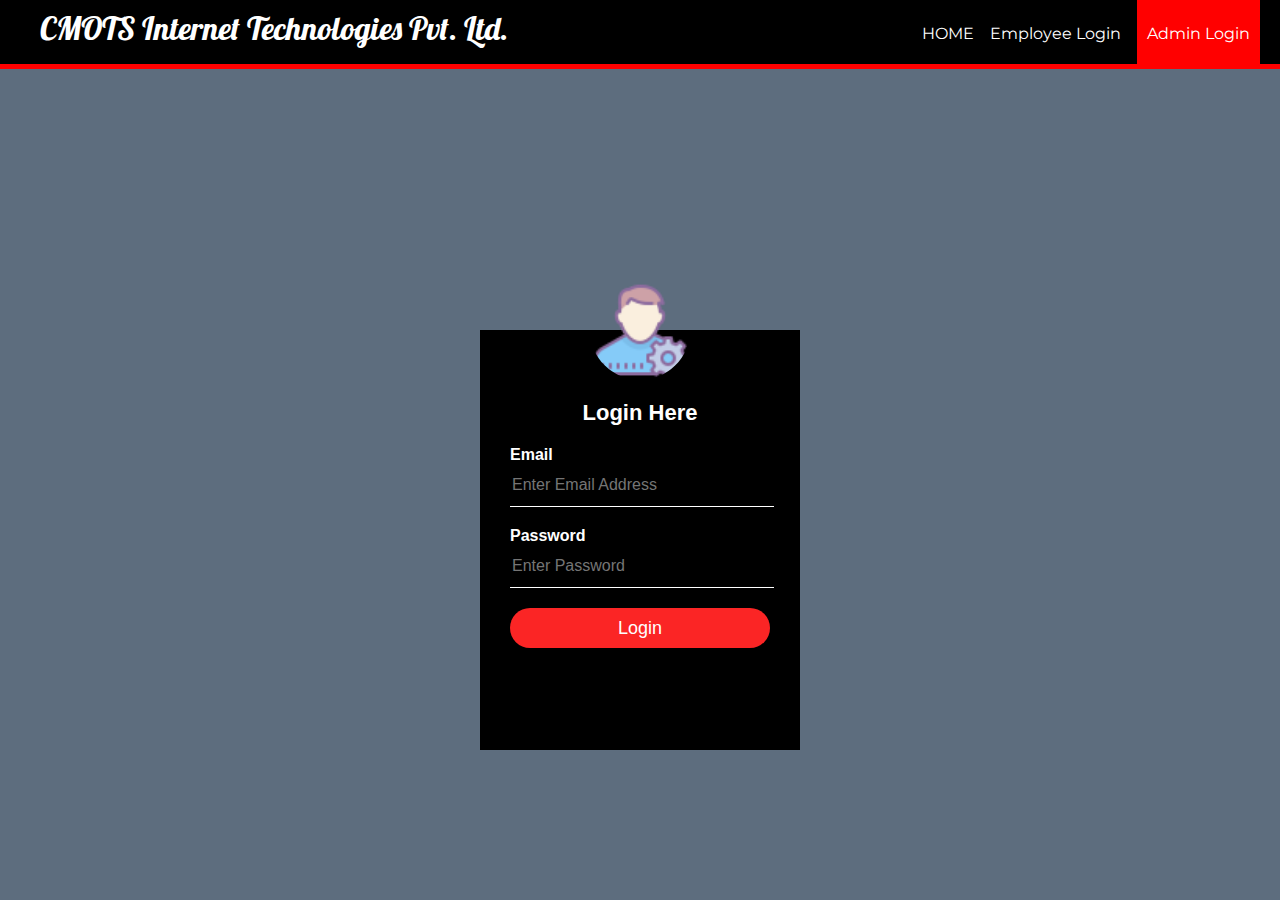
<file: Alogin.html>
<!DOCTYPE html>
<html>
<head>
	<title>Log In | CMOTS Internet Technologies Pvt. Ltd.</title>
	<link rel="stylesheet" type="text/css" href="stylelogin.css">
</head>
<body>
	<header>
		<nav>
			<h1>CMOTS Internet Technologies Pvt. Ltd.</h1>
			<ul id="navli">
				<li><a class="homeblack" href="index.html">HOME</a></li>
				<li><a class="homeblack" href="Elogin.html">Employee Login</a></li>
				<li><a class="homered" href="Alogin.html">Admin Login</a></li>
				
			</ul>
		</nav>
	</header>
	<div class="divider"></div>

	<div class="loginbox">
    <img src="admin.png" class="avatar">
        <h1>Login Here</h1>
        <form action="aprocess.php" method="POST">
            <p>Email</p>
            <input type="text" name="mailuid" placeholder="Enter Email Address" required="required">
            <p>Password</p>
            <input type="password" name="pwd" placeholder="Enter Password" required="required">
            <input type="submit" name="login-submit" value="Login">
           
        </form>
        
    </div>
</body>
</html>
</file>
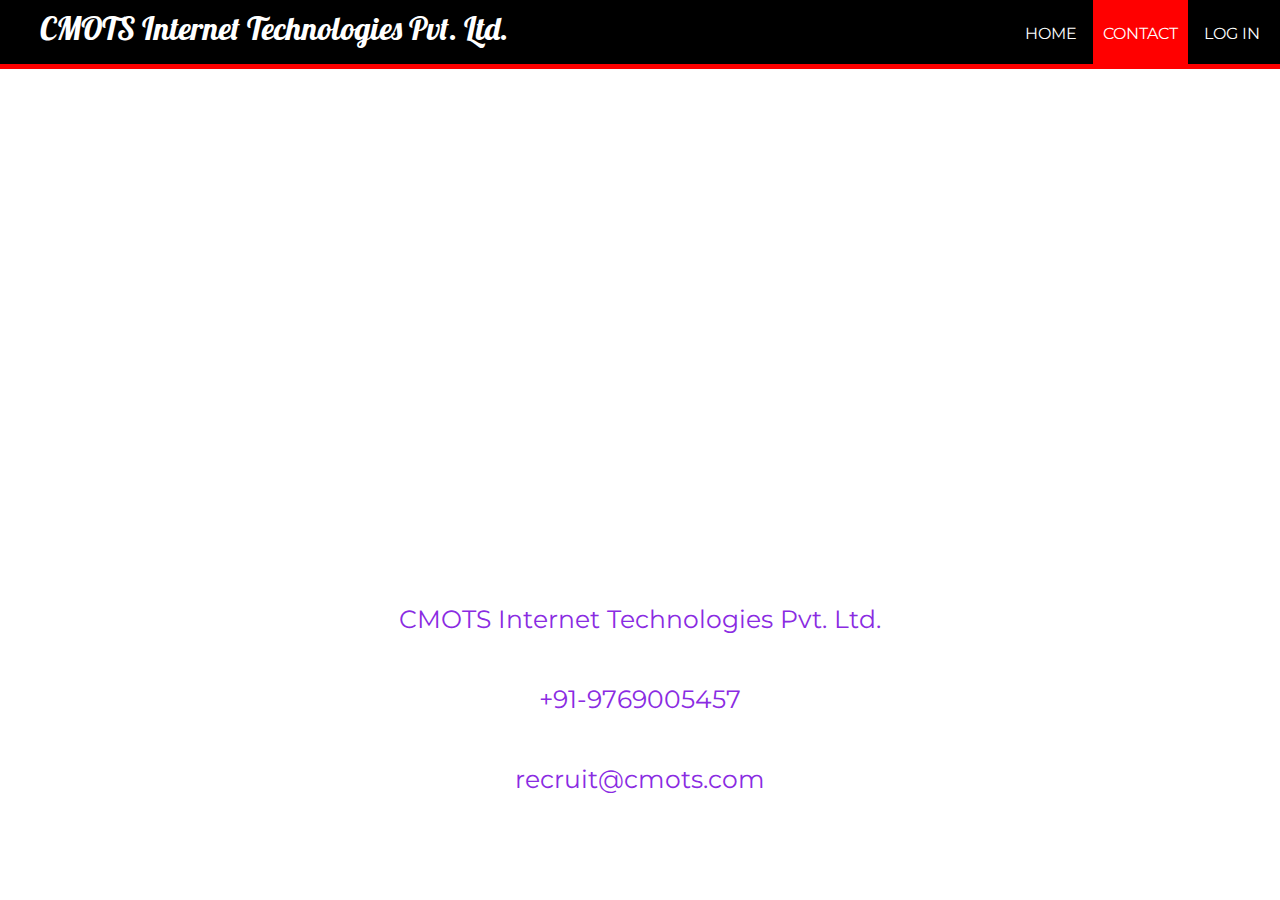
<file: contact.html>
<!DOCTYPE html>
<html>
<head>
	<title>Contact | CMOTS Internet Technologies Pvt. Ltd.</title>
	<link rel="stylesheet" type="text/css" href="style.css">
	<link rel="stylesheet" href="https://use.fontawesome.com/releases/v5.8.1/css/all.css" integrity="sha384-50oBUHEmvpQ+1lW4y57PTFmhCaXp0ML5d60M1M7uH2+nqUivzIebhndOJK28anvf" crossorigin="anonymous">
	<link href="https://fonts.googleapis.com/css?family=Lobster|Montserrat" rel="stylesheet"
</head>
<body>
	<header>
		<nav>
			<h1>CMOTS Internet Technologies Pvt. Ltd.</h1>
			<ul id="navli">
				<li><a class="homeblack" href="index.html">HOME</a></li>
				<li><a class="homered" href="contact.html">CONTACT</a></li>
				<li><a class="homeblack" href="elogin.html">LOG IN</a></li>
			</ul>
		</nav>
	</header>
	<div class="divider"></div>

       <div class="container">
        
		    <iframe src="https://www.google.com/maps/embed?pb=!1m18!1m12!1m3!1d3771.1982394200845!2d72.88815509999999!3d19.0550197!2m3!1f0!2f0!3f0!3m2!1i1024!2i768!4f13.1!3m3!1m2!1s0x3be7c8a4dc1f2349%3A0xafcf9bfba36022bc!2sC-MOTS%20Internet%20Technologies!5e0!3m2!1shi!2sin!4v1687077265320!5m2!1shi!2sin" 
			width="1000" height="450" style="border:0;" allowfullscreen="" loading="lazy" referrerpolicy="no-referrer-when-downgrade"></iframe>
		
        <p style="font-family: Montserrat; text-align: center; font-size: 25px; color: blueviolet"><i class="fas fa-map-marked"></i>CMOTS Internet Technologies Pvt. Ltd.</p>
    	<p style="font-family: Montserrat; text-align: center; font-size: 25px; color: blueviolet"><i class="fas fa-address-book"></i> +91-9769005457</p>
    	<p style="font-family: Montserrat; text-align: center; font-size: 25px; color: blueviolet"><i class="fas fa-envelope"></i> recruit@cmots.com </p>
    	
	</div>
    	
</body>
</html>
</file>
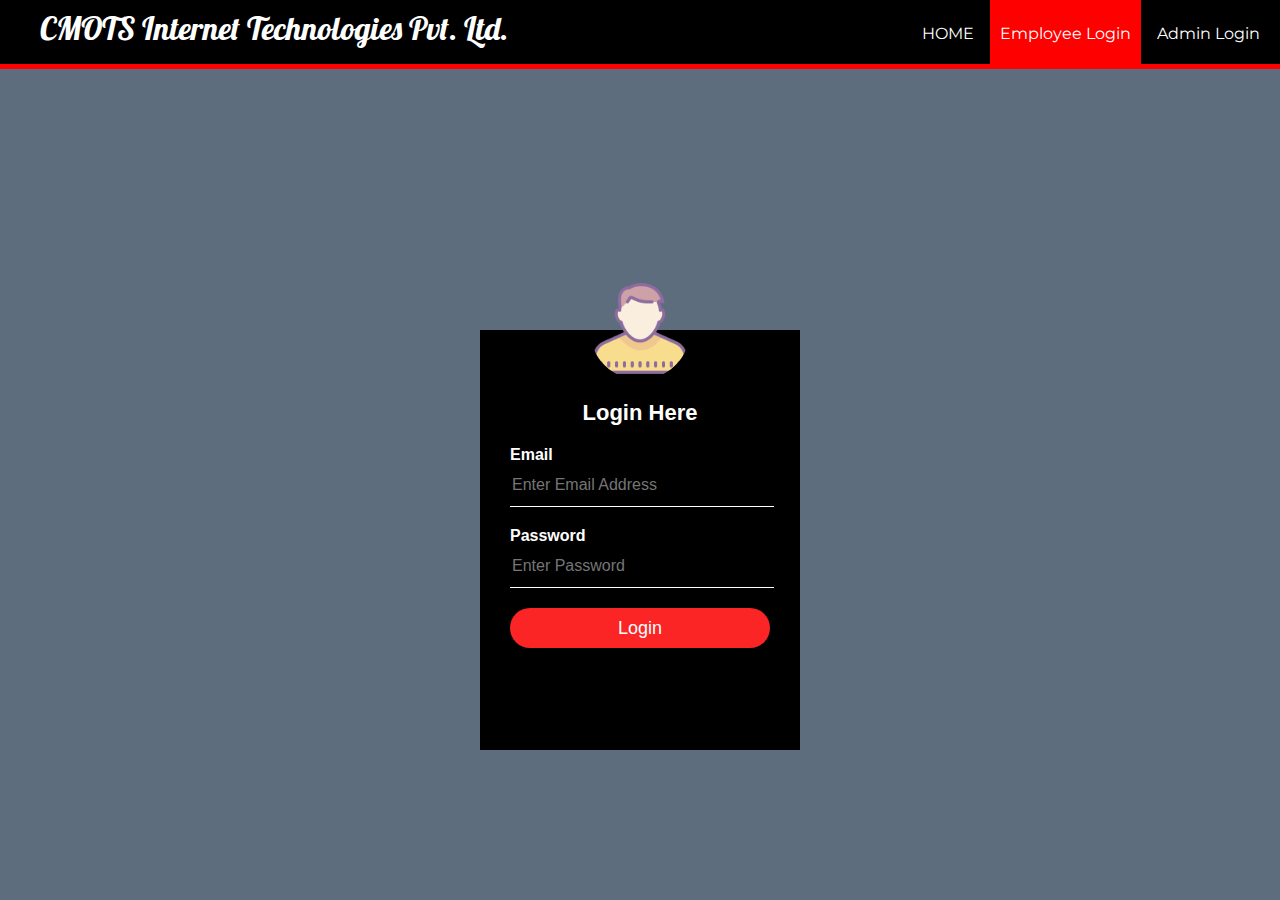
<file: Elogin.html>
<!DOCTYPE html>
<html>
<head>
	<title>Log In | CMOTS Internet Technologies Pvt. Ltd.</title>
	<link rel="stylesheet" type="text/css" href="stylelogin.css">
</head>
<body>
	<header>
		<nav>
			<h1>CMOTS Internet Technologies Pvt. Ltd.</h1>
			<ul id="navli">
				<li><a class="homeblack" href="index.html">HOME</a></li>
				<li><a class="homered" href="elogin.html">Employee Login</a></li>
				<li><a class="homeblack" href="alogin.html">Admin Login</a></li>
				
			</ul>
		</nav>
	</header>
	<div class="divider"></div>

	<div class="loginbox">
    <img src="avatar.png" class="avatar">
        <h1>Login Here</h1>
        <form action="eprocess.php" method="POST">
            <p>Email</p>
            <input type="text" name="mailuid" placeholder="Enter Email Address" required="required">
            <p>Password</p>
            <input type="password" name="pwd" placeholder="Enter Password" required="required">
            <input type="submit" name="login-submit" value="Login">
           
        </form>
        
    </div>
			
			
</body>
</html>
</file>
<file: stylelogin.css>
@import url('https://fonts.googleapis.com/css?family=Lobster');
@import url('https://fonts.googleapis.com/css?family=Montserrat:400,700');

body{
	margin: 0;
	 padding: 0;
    background-color: #5D6D7E;
    background-size: cover;
    background-position: center;
    font-family: sans-serif;
}

header{
	background:black;
	color: white;
	padding: 8px 20px 6px 40px;
	height: 50px;
}

header h1{
	display: inline;
	font-family: 'Lobster', cursive;
	font-weight: 400;
	font-size: 32px;
	float: left;
	margin-top: 0px;
	margin-right: 10px;
}

nav ul {
	display: inline;
	padding: 0px;
	float: right;
}

nav ul li{
	display: inline-block;
	list-style-type: none;
	color: white;

	margin-left: 12px;
	

}

nav ul li a{
	color: white;
	text-decoration: none;	
}


nav ul ul{
	display: none;
	position: absolute;
}

#navli ul li ul:hovar{
	visibility: visible;
	display: block;
}





#navli{
	font-family: 'Montserrat', sans-serif;
}

.homered{
	background-color: red;
	padding: 30px 10px 22px 10px;
}

.divider{
	background-color:red;
	height: 5px;
}

.homeblack:hover{
	background-color: blue;
	padding: 30px 10px 21px 10px;

}

#divimg{
	
	background-repeat: no-repeat;
	background-size: cover;
	background-image:  url('../images/back.jpg');
	padding: 0px;
	margin: 0px;
	height: 100%;
	width: 100%;
}


.loginbox{
    width: 320px;
    height: 420px;
    background: #000;
    color: #fff;
    top: 60%;
    left: 50%;
    position: absolute;
    transform: translate(-50%,-50%);
    box-sizing: border-box;
    padding: 70px 30px;
}

.avatar{
    width: 100px;
    height: 100px;
    border-radius: 50%;
    position: absolute;
    top: -50px;
    left: calc(50% - 50px);
}

h1{
    margin: 0;
    padding: 0 0 20px;
    text-align: center;
    font-size: 22px;
}

.loginbox p{
    margin: 0;
    padding: 0;
    font-weight: bold;
}

.loginbox input{
    width: 100%;
    margin-bottom: 20px;
}

.loginbox input[type="text"], input[type="password"]
{
    border: none;
    border-bottom: 1px solid #fff;
    background: transparent;
    outline: none;
    height: 40px;
    color: #fff;
    font-size: 16px;
}
.loginbox input[type="submit"]
{
    border: none;
    outline: none;
    height: 40px;
    background: #fb2525;
    color: #fff;
    font-size: 18px;
    border-radius: 20px;
}
.loginbox input[type="submit"]:hover
{
    cursor: pointer;
    background: #ffc107;
    color: #000;
}
.loginbox a{
    text-decoration: none;
    font-size: 12px;
    line-height: 20px;
    color: darkgrey;
}

.loginbox a:hover
{
    color: #ffc107;
}
</file>
<file: style.css>
@import url('https://fonts.googleapis.com/css?family=Lobster');
@import url('https://fonts.googleapis.com/css?family=Montserrat:400,700');

body{
	margin: 0px;
}

.container{
    width: 100%;
    height: 90vh;
    display: flex;
    align-items: center;
    justify-content: center;
    flex-direction: column;
}

header{
	background: black;
	color: white;
	padding: 8px 20px 6px 40px;
	height: 50px;
}

header h1{
	display: inline;
	font-family: 'Lobster', cursive;
	font-weight: 400;
	font-size: 32px;
	float: left;
	margin-top: 0px;
	margin-right: 10px;
}

nav ul {
	display: inline;
	padding: 0px;
	float: right;
}

nav ul li{
	display: inline-block;
	list-style-type: none;
	color: white;
	
	margin-left: 12px;
	

}

nav ul li a{
	color: white;
	text-decoration: none;	
}


nav ul ul{
	display: none;
	position: absolute;
}

#navli ul li ul:hovar{
	visibility: visible;
	display: block;
}





#navli{
	font-family: 'Montserrat', sans-serif;
}

.homered{
	background-color: red;
	padding: 30px 10px 22px 10px;
}

.divider{
	background-color: red;
	height: 5px;
}

.homeblack:hover{
	background-color: blue;
	padding: 30px 10px 21px 10px;

}

#divimg{
	
	background-repeat: no-repeat;
	background-size: cover;
	background-image:  url('../images/back.jpg');
	padding: 0px;
	margin: 10px;
	height: 100%;
	width: 100%;
}


#registration{
	padding: 2px 2px 2px 2px;
	text-align: center;
	background-color: #F0FFFF;
	height: 100%;
	width: auto;
	background-position: center;
}

#textField{
	width: 350px;
	height: 50px;
	padding: 5px;
	border-radius: 5px;
	font-family: 'Montserrat', sans-serif;
}


#gender{
	font-family: 'Montserrat', sans-serif;
}

#sub{
	width: 350px;
	height: 50px;
	padding: 5px;
	border-radius: 5px;
	outline: 0px;
	background-color: #0c6996;
}

.table-emp{
	padding: 5px;
	height: auto;
	width: 100%;
	font-family: 'Montserrat', sans-serif;
	text-align: center;
	background-color: #4CAF50;
}

.table-emp tr th {
  background-color: #4CAF50;
  color: white;
}



.simple-form1{
	margin-left: 10px; 
	padding: 2px 2px 2px 2px;
	text-align: center;
	background-color: #F0FFFF;
	height: auto;
	width: auto;
	background-position: center;
	
}



.leavetable{
	width: 100%;
	height: auto;
}

#textField{
	width: 350px;
	height: 50px;
	padding: 5px;
	border-radius: 5px;
	font-family: 'Montserrat', sans-serif;
}



.info{
	margin-left: 10px;
	padding: 100px;
}



.h2{
	font-family: 'Montserrat', sans-serif;
}

img {
  border-radius: 50%;
}
</file>
